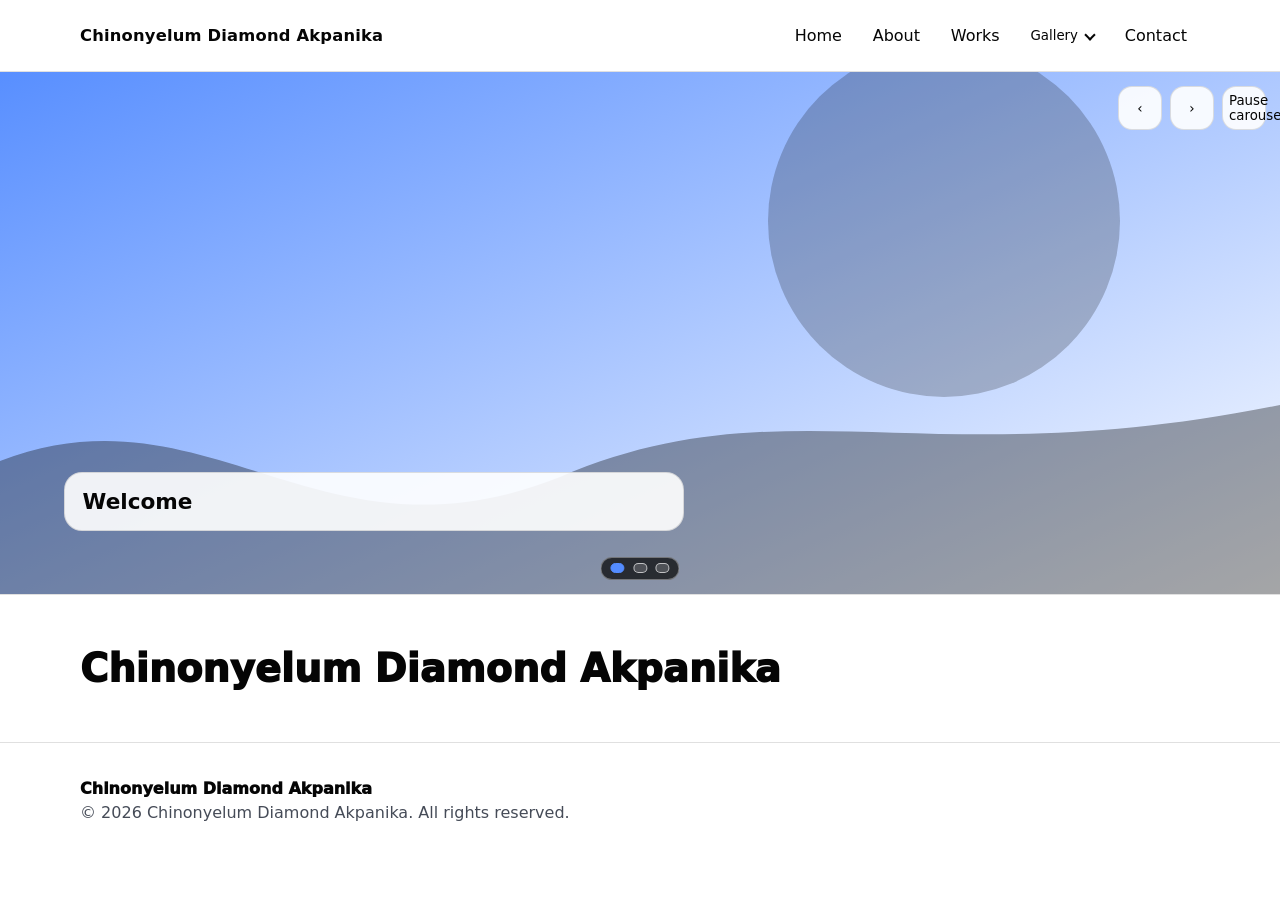
<file: index.html>
<!doctype html>
<html lang="en">
<head>
  <meta charset="utf-8" />
  <meta name="viewport" content="width=device-width, initial-scale=1" />
  <meta name="color-scheme" content="dark" />

  <title>Home — Portfolio</title>
  <meta name="description" content="Portfolio of Chinonyelum Diamond Akpanika." />
  <link rel="stylesheet" href="css/styles.css" />

  <link rel="icon" href="data:image/svg+xml,%3Csvg%20xmlns='http://www.w3.org/2000/svg'%20width='64'%20height='64'%20viewBox='0%200%2064%2064'%3E%3Crect%20width='64'%20height='64'%20rx='14'%20fill='%237C5CFF'/%3E%3Cpath%20d='M18%2032%20c0-9.5%207.7-17%2018-17s18%207.5%2018%2017-7.7%2017-18%2017-18-7.5-18-17Z'%20fill='%230B1220'/%3E%3Cpath%20d='M24%2042%20V22h8.2c4.6%200%207.6%202.7%207.6%207%200%204.3-3%207-7.6%207H24Z'%20fill='%23EAF2FF'/%3E%3C/svg%3E" />
  <meta property="og:title" content="Home — Portfolio" />
  <meta property="og:description" content="Portfolio of Chinonyelum Diamond Akpanika." />
  <meta property="og:type" content="website" />
</head>

<body data-page="index">
  <header id="site-header"></header>

  <main id="main" tabindex="-1">
    <section class="hero">
      <div class="hero-inner">
        <div class="hero-carousel" data-hero-carousel="1" aria-roledescription="carousel">
          <div class="carousel-track" data-carousel-track="1"></div>

          <div class="carousel-controls" aria-label="Carousel controls">
            <button class="carousel-btn" type="button" data-carousel-prev="1" aria-label="Previous slide">‹</button>
            <button class="carousel-btn" type="button" data-carousel-next="1" aria-label="Next slide">›</button>
            <button class="carousel-btn" type="button" data-carousel-pause="1" aria-pressed="false">Pause carousel</button>
          </div>

          <div class="indicators" data-carousel-indicators="1" aria-label="Carousel slide selector"></div>
        </div>
      </div>
    </section>

    <section class="section">
      <div class="container">
        <div id="welcome" class="grid-2"></div>
      </div>
    </section>

    <section class="section" style="padding-top: 0;">
      <div class="container" id="gallery-teaser"></div>
    </section>

    <section class="section" style="padding-top: 1.6rem;">
      <div class="container">
        <div class="section-head">
          <h2 class="section-title">Featured Works</h2>
          <a class="section-link" href="works.html">See all</a>
        </div>
        <div id="featured-works" class="works-grid"></div>
      </div>
    </section>

    <section class="section" style="padding-top: 1.8rem;">
      <div class="container" id="videos"></div>
    </section>

    <section class="section">
      <div class="container" id="press"></div>
    </section>
  </main>

  <footer id="site-footer"></footer>

  <!-- Lightbox modal -->
  <div id="lightbox" class="lightbox" aria-hidden="true" role="dialog" aria-modal="true" aria-label="Image preview">
    <div class="lightbox-inner">
      <div class="lightbox-top">
        <div class="lightbox-title" data-lightbox-title="1"></div>
        <button class="lightbox-close" type="button" data-lightbox-close="1" aria-label="Close preview">✕</button>
      </div>
      <div class="lightbox-body">
        <img data-lightbox-img="1" alt="" />
      </div>
    </div>
  </div>

  <script type="module">
    import { initSite } from './js/site.js';
    initSite();
  </script>
</body>
</html>
</file>
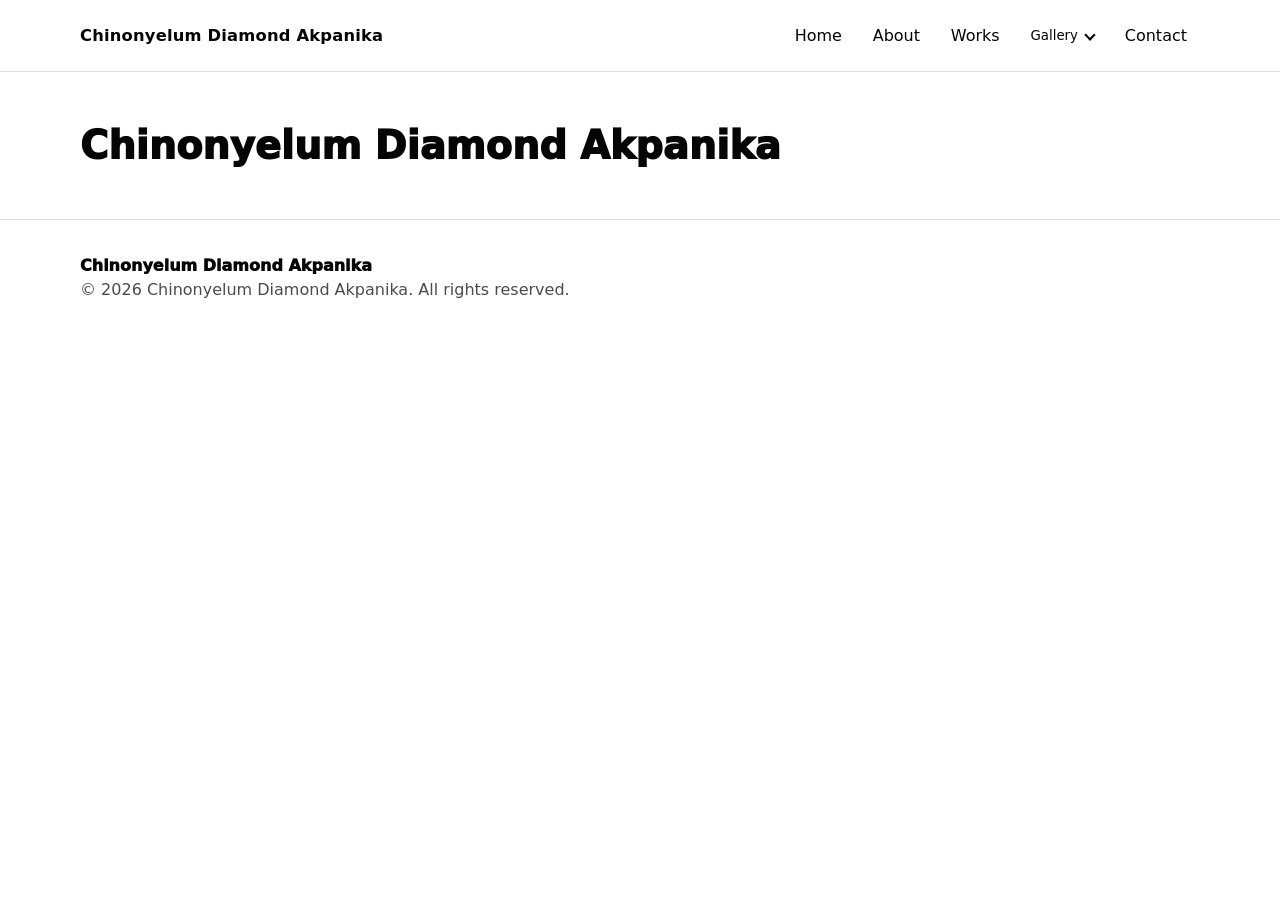
<file: about.html>
<!doctype html>
<html lang="en">
<head>
  <meta charset="utf-8" />
  <meta name="viewport" content="width=device-width, initial-scale=1" />
  <title>About — Portfolio</title>
  <meta name="description" content="About Chinonyelum Diamond Akpanika." />
  <link rel="stylesheet" href="css/styles.css" />
  <link rel="icon" href="data:image/svg+xml,%3Csvg%20xmlns='http://www.w3.org/2000/svg'%20width='64'%20height='64'%20viewBox='0%200%2064%2064'%3E%3Crect%20width='64'%20height='64'%20rx='14'%20fill='%237C5CFF'/%3E%3Cpath%20d='M18%2032%20c0-9.5%207.7-17%2018-17s18%207.5%2018%2017-7.7%2017-18%2017-18-7.5-18-17Z'%20fill='%230B1220'/%3E%3Cpath%20d='M24%2042%20V22h8.2c4.6%200%207.6%202.7%207.6%207%200%204.3-3%207-7.6%207H24Z'%20fill='%23EAF2FF'/%3E%3C/svg%3E" />
  <meta property="og:title" content="About — Portfolio" />
  <meta property="og:description" content="About Chinonyelum Diamond Akpanika." />
  <meta property="og:type" content="website" />
</head>
<body data-page="about">
  <header id="site-header"></header>

  <main id="main" tabindex="-1">
    <section class="section">
      <div class="container" id="about"></div>
    </section>
  </main>

  <footer id="site-footer"></footer>

  <div id="lightbox" aria-hidden="true" role="dialog" aria-modal="true" aria-label="Image preview" style="display:none;"></div>

  <script type="module">
    import { initSite } from './js/site.js';
    initSite();
  </script>
</body>
</html>
</file>
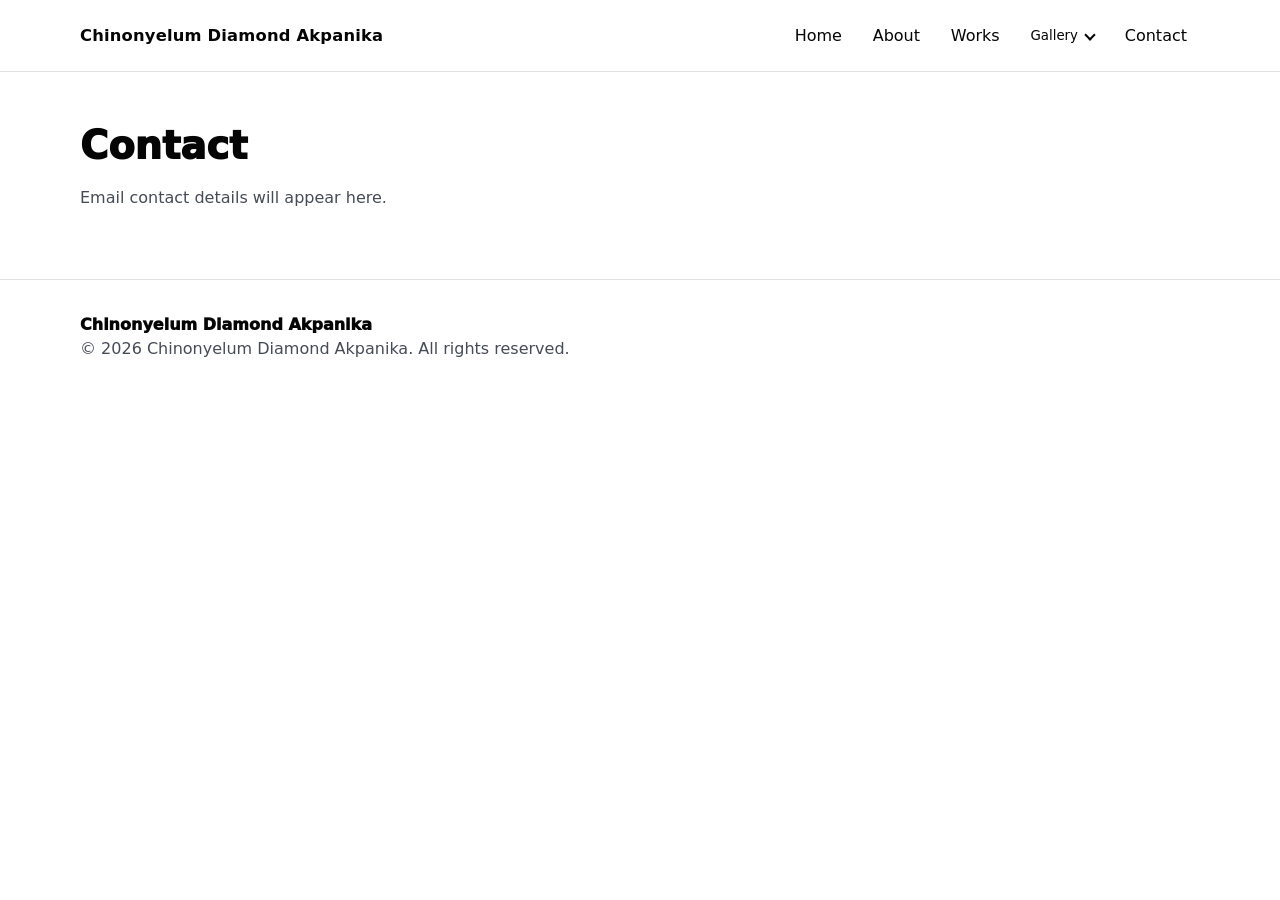
<file: contact.html>
<!doctype html>
<html lang="en">
<head>
  <meta charset="utf-8" />
  <meta name="viewport" content="width=device-width, initial-scale=1" />
  <title>Contact — Portfolio</title>
  <meta name="description" content="Contact Chinonyelum Diamond Akpanika." />
  <link rel="stylesheet" href="css/styles.css" />
  <link rel="icon" href="data:image/svg+xml,%3Csvg%20xmlns='http://www.w3.org/2000/svg'%20width='64'%20height='64'%20viewBox='0%200%2064%2064'%3E%3Crect%20width='64'%20height='64'%20rx='14'%20fill='%237C5CFF'/%3E%3Cpath%20d='M18%2032%20c0-9.5%207.7-17%2018-17s18%207.5%2018%2017-7.7%2017-18%2017-18-7.5-18-17Z'%20fill='%230B1220'/%3E%3Cpath%20d='M24%2042%20V22h8.2c4.6%200%207.6%202.7%207.6%207%200%204.3-3%207-7.6%207H24Z'%20fill='%23EAF2FF'/%3E%3C/svg%3E" />
  <meta property="og:title" content="Contact — Portfolio" />
  <meta property="og:description" content="Contact Chinonyelum Diamond Akpanika." />
  <meta property="og:type" content="website" />
</head>
<body data-page="contact">
  <header id="site-header"></header>

  <main id="main" tabindex="-1">
    <section class="section">
      <div class="container">
        <div class="contact-layout">
          <aside id="contact-details" class="panel"></aside>

          <div>
            <h1 class="page-title">Contact</h1>
            <p class="muted">Use the form below—your email client will open with your message.</p>

            <form data-contact-form="1" method="post">
              <div class="form-grid">
                <div>
                  <label for="name">Name</label>
                  <input id="name" name="name" type="text" autocomplete="name" required />
                </div>

                <div>
                  <label for="email">Email</label>
                  <input id="email" name="email" type="email" autocomplete="email" required />
                </div>

                <div class="span-2">
                  <label for="topic">Topic</label>
                  <select id="topic" name="topic" required>
                    <option value="" disabled selected>Choose a topic</option>
                    <option value="Project inquiry">Project inquiry</option>
                    <option value="Collaboration">Collaboration</option>
                    <option value="General message">General message</option>
                  </select>
                </div>

                <div class="span-2">
                  <label for="message">Message</label>
                  <textarea id="message" name="message" required placeholder="Write your message"></textarea>
                </div>
              </div>

              <div class="form-actions">
                <button class="submit" type="submit">Send via email</button>
                <span class="helper">No data is stored. Mailto opens your email app—do not submit fake confirmations.</span>
              </div>
            </form>
          </div>
        </div>
      </div>
    </section>
  </main>

  <footer id="site-footer"></footer>

  <div id="lightbox" aria-hidden="true" role="dialog" aria-modal="true" aria-label="Image preview" style="display:none;"></div>

  <script type="module">
    import { initSite } from './js/site.js';
    initSite();
  </script>
</body>
</html>
</file>
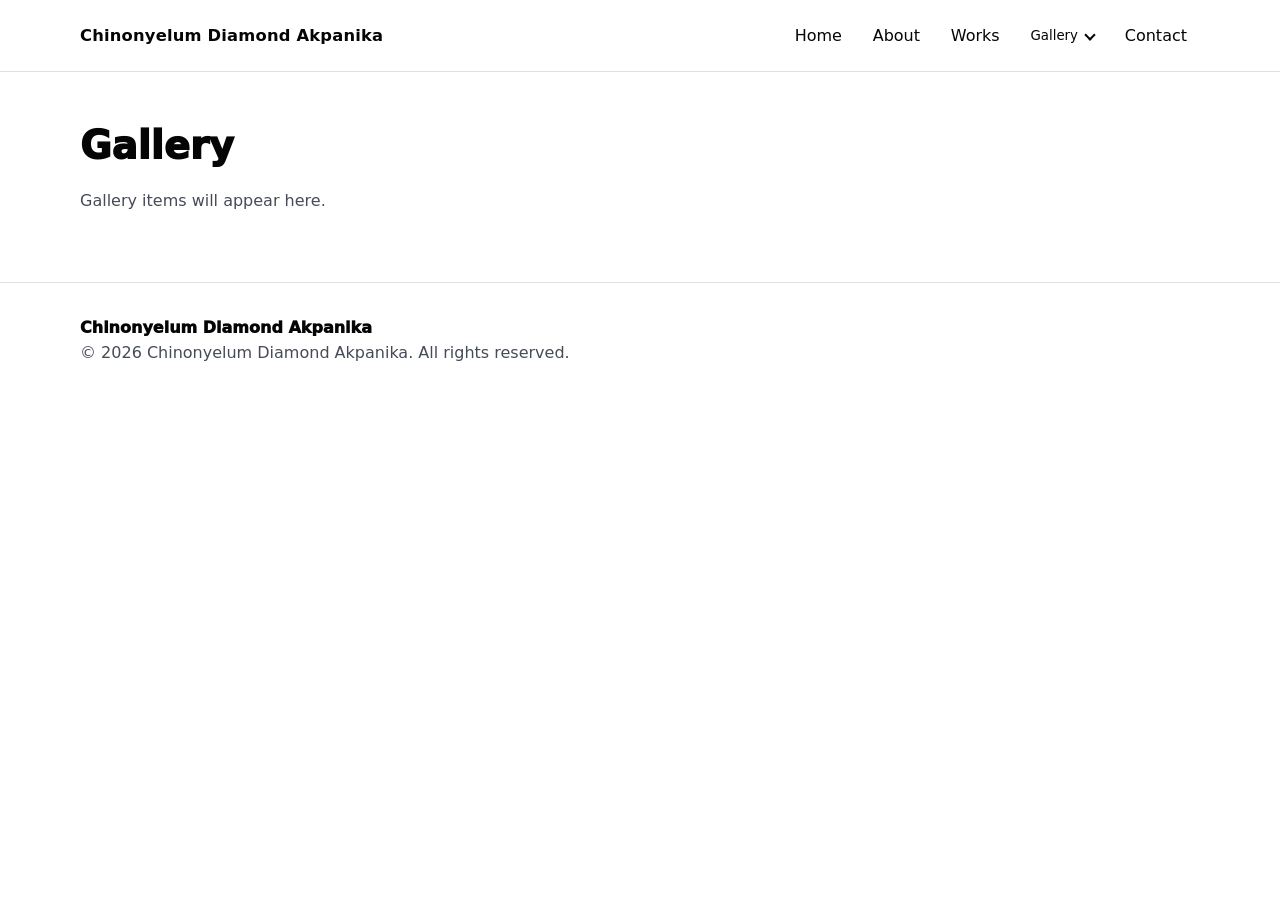
<file: gallery.html>
<!doctype html>
<html lang="en">
<head>
  <meta charset="utf-8" />
  <meta name="viewport" content="width=device-width, initial-scale=1" />
  <title>Gallery — Portfolio</title>
  <meta name="description" content="Gallery of work by Chinonyelum Diamond Akpanika." />
  <link rel="stylesheet" href="css/styles.css" />
  <link rel="icon" href="data:image/svg+xml,%3Csvg%20xmlns='http://www.w3.org/2000/svg'%20width='64'%20height='64'%20viewBox='0%200%2064%2064'%3E%3Crect%20width='64'%20height='64'%20rx='14'%20fill='%237C5CFF'/%3E%3Cpath%20d='M18%2032%20c0-9.5%207.7-17%2018-17s18%207.5%2018%2017-7.7%2017-18%2017-18-7.5-18-17Z'%20fill='%230B1220'/%3E%3Cpath%20d='M24%2042%20V22h8.2c4.6%200%207.6%202.7%207.6%207%200%204.3-3%207-7.6%207H24Z'%20fill='%23EAF2FF'/%3E%3C/svg%3E" />
  <meta property="og:title" content="Gallery — Portfolio" />
  <meta property="og:description" content="Gallery of work by Chinonyelum Diamond Akpanika." />
  <meta property="og:type" content="website" />
</head>
<body data-page="gallery">
  <header id="site-header"></header>

  <main id="main" tabindex="-1">
    <section class="section">
      <div class="container">
        <div class="filters">
          <aside id="gallery-filters" class="panel"></aside>
          <div id="gallery-items"></div>
        </div>
      </div>
    </section>
  </main>

  <footer id="site-footer"></footer>

  <div id="lightbox" class="lightbox" aria-hidden="true" role="dialog" aria-modal="true" aria-label="Image preview">
    <div class="lightbox-inner">
      <div class="lightbox-top">
        <div class="lightbox-title" data-lightbox-title="1"></div>
        <button class="lightbox-close" type="button" data-lightbox-close="1" aria-label="Close preview">✕</button>
      </div>
      <div class="lightbox-body">
        <img data-lightbox-img="1" alt="" />
      </div>
    </div>
  </div>

  <script type="module">
    import { initSite } from './js/site.js';
    initSite();
  </script>
</body>
</html>
</file>
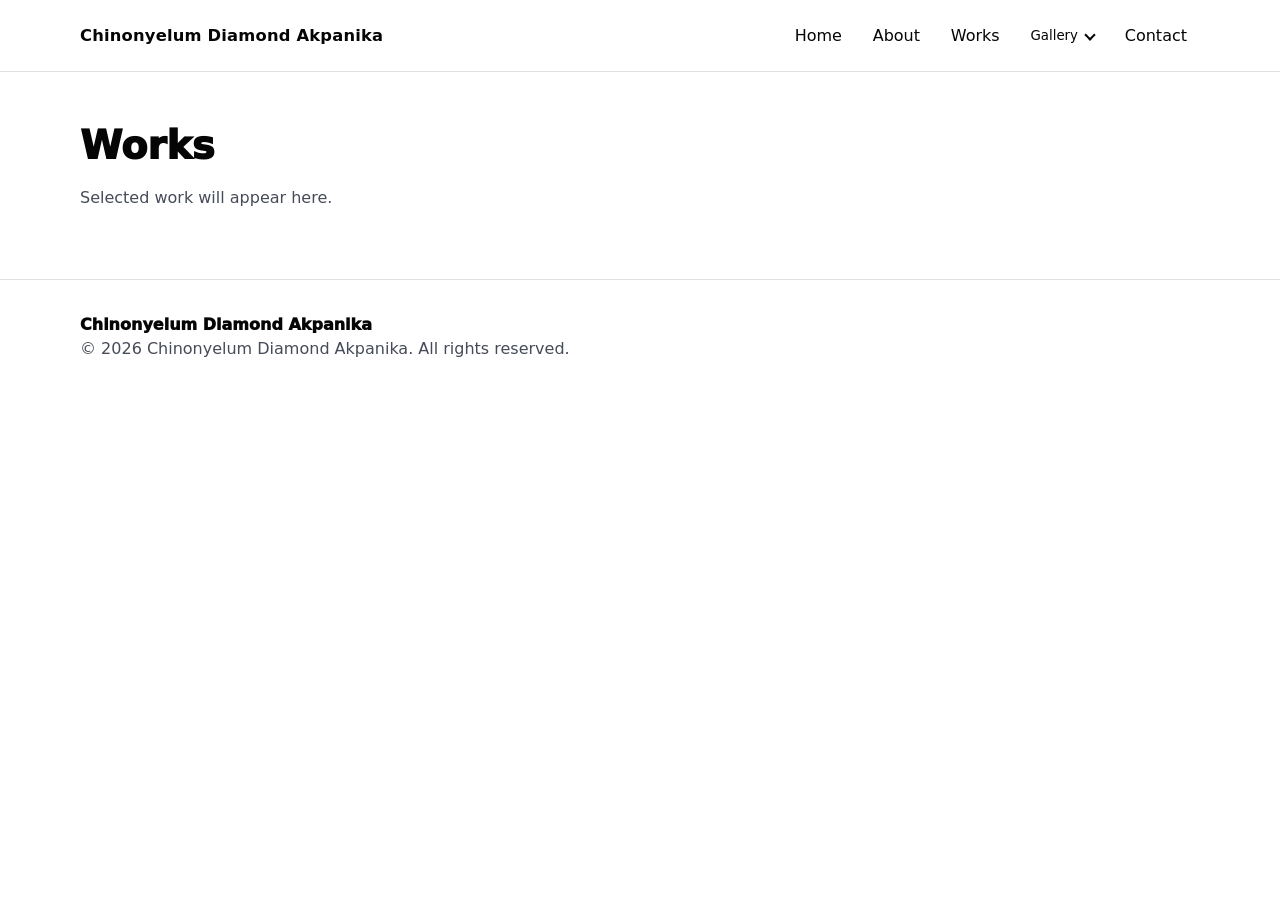
<file: works.html>
<!doctype html>
<html lang="en">
<head>
  <meta charset="utf-8" />
  <meta name="viewport" content="width=device-width, initial-scale=1" />
  <title>Works — Portfolio</title>
  <meta name="description" content="Selected work by Chinonyelum Diamond Akpanika." />
  <link rel="stylesheet" href="css/styles.css" />
  <link rel="icon" href="data:image/svg+xml,%3Csvg%20xmlns='http://www.w3.org/2000/svg'%20width='64'%20height='64'%20viewBox='0%200%2064%2064'%3E%3Crect%20width='64'%20height='64'%20rx='14'%20fill='%237C5CFF'/%3E%3Cpath%20d='M18%2032%20c0-9.5%207.7-17%2018-17s18%207.5%2018%2017-7.7%2017-18%2017-18-7.5-18-17Z'%20fill='%230B1220'/%3E%3Cpath%20d='M24%2042%20V22h8.2c4.6%200%207.6%202.7%207.6%207%200%204.3-3%207-7.6%207H24Z'%20fill='%23EAF2FF'/%3E%3C/svg%3E" />
  <meta property="og:title" content="Works — Portfolio" />
  <meta property="og:description" content="Selected work by Chinonyelum Diamond Akpanika." />
  <meta property="og:type" content="website" />
</head>
<body data-page="works">
  <header id="site-header"></header>

  <main id="main" tabindex="-1">
    <section class="section">
      <div class="container" id="works"></div>
    </section>
  </main>

  <footer id="site-footer"></footer>

  <div id="lightbox" aria-hidden="true" role="dialog" aria-modal="true" aria-label="Image preview" style="display:none;"></div>

  <script type="module">
    import { initSite } from './js/site.js';
    initSite();
  </script>
</body>
</html>
</file>
<file: css/styles.css>
:root{
  --bg:#FFFFFF;
  --panel:#F5F7FB;
  --text:#050505;
  --muted:#454B57;
  --accent:#548CFF;
  --accent-link:#1D56C2;
  --accent2:#548CFF;
  --ring:#548CFF;
  --line:rgba(5,5,5,0.12);
  --font-ui: ui-sans-serif, system-ui, -apple-system, Segoe UI, Roboto, Helvetica, Arial, "Apple Color Emoji", "Segoe UI Emoji";

  --container: 1120px;
  --header-h: 72px;
  --header-topbar-h: 34px;

  color-scheme: light;
}

*{ box-sizing:border-box; }
html,body{ height:100%; }
body{
  margin:0;
  font-family: var(--font-ui);
  background: var(--bg);
  color: var(--text);
}
img,iframe{ max-width:100%; height:auto; }

.container{
  width: min(var(--container), calc(100% - 2rem));
  margin: 0 auto;
}

.sr-only{
  position:absolute; width:1px; height:1px; padding:0; margin:-1px; overflow:hidden;
  clip: rect(0,0,0,0); white-space: nowrap; border:0;
}

.skip-link{
  position:absolute; left:12px; top:10px;
  transform: translateY(-160%);
  background: var(--accent);
  color: var(--text);
  padding: 0.6rem 0.9rem;
  border-radius: 10px;
  z-index: 1000;
  transition: transform .15s ease;
}
.skip-link:focus{ transform: translateY(0); outline: 3px solid rgba(5,5,5,0.35); }

a{ color: var(--accent-link); }
a:focus, button:focus, input:focus, textarea:focus, select:focus{
  outline: 3px solid rgba(84,140,255,0.8);
  outline-offset: 2px;
}
button{ font-family: inherit; }

.topbar{
  height: var(--header-topbar-h);
  border-bottom: 1px solid var(--line);
  background: rgba(255,255,255,0.9);
  backdrop-filter: blur(6px);
}
.topbar-inner{
  height: 100%;
  display:flex;
  align-items:center;
  justify-content: space-between;
  gap: 1rem;
}
.brand-mini{
  font-size: 0.9rem;
  color: var(--muted);
  letter-spacing: 0.2px;
}

.social-links{
  display:flex;
  gap: 0.6rem;
  align-items:center;
}
.icon-link{
  display:inline-flex;
  align-items:center;
  justify-content:center;
  width: 32px; height: 32px;
  border-radius: 10px;
  border: 1px solid var(--line);
  background: rgba(5,5,5,0.025);
  color: var(--text);
  text-decoration:none;
}
.icon-link:hover{ border-color: var(--accent); }

.headerbar{
  height: var(--header-h);
  position: sticky;
  top: 0;
  z-index: 50;
  background: rgba(255,255,255,0.94);
  backdrop-filter: blur(10px);
  border-bottom: 1px solid var(--line);
}
.header-inner{
  height:100%;
  display:flex;
  align-items:center;
  justify-content: space-between;
  gap: 1rem;
}
.brand{
  text-decoration:none;
  color: var(--text);
}
.brand-name{
  font-weight: 800;
  letter-spacing: 0.2px;
  font-size: 1.02rem;
}
.nav{
  display:flex; align-items:center;
}
.nav-toggle{
  display:none;
  background: transparent;
  border: 1px solid var(--line);
  border-radius: 12px;
  width: 42px; height: 42px;
  color: var(--text);
}
.hamburger{
  width: 18px; height: 12px; display:inline-block;
  background:
    linear-gradient(var(--text),var(--text)) 0 0/100% 2px no-repeat,
    linear-gradient(var(--text),var(--text)) 0 50%/100% 2px no-repeat,
    linear-gradient(var(--text),var(--text)) 0 100%/100% 2px no-repeat;
}
.nav-menu{
  list-style:none;
  display:flex;
  gap: 0.3rem;
  margin:0;
  padding:0;
  align-items:center;
}
.nav-item{ position:relative; }

.nav-link, .nav-dropdown-toggle{
  display:inline-flex;
  align-items:center;
  gap: 0.5rem;
  height: 42px;
  padding: 0 0.75rem;
  border-radius: 12px;
  text-decoration:none;
  border: 1px solid transparent;
  background: transparent;
  color: var(--text);
  cursor:pointer;
}
.nav-link:hover, .nav-dropdown-toggle:hover{
  border-color: rgba(84,140,255,0.45);
  background: rgba(84,140,255,0.1);
}
.chevron{
  width: 8px; height: 8px;
  border-right: 2px solid currentColor;
  border-bottom: 2px solid currentColor;
  transform: rotate(45deg);
  margin-top: -2px;
}
.dropdown{
  position:absolute;
  top: 52px;
  left: 0;
  min-width: 240px;
  background: #FFFFFF;
  border: 1px solid var(--line);
  border-radius: 14px;
  padding: 0.4rem;
  box-shadow: 0 18px 40px rgba(5,5,5,0.12);
  display:none;
}
.dropdown.open{ display:block; }
.dropdown-item{
  display:block;
  padding: 0.6rem 0.7rem;
  border-radius: 12px;
  text-decoration:none;
  color: var(--text);
}
.dropdown-item:hover{ background: rgba(84,140,255,0.12); }

.header-spacer{ height: 0; }

main{
  padding-top: 0;
}
.hero{
  width:100%;
}
.hero-inner{
  width:100%;
  padding: 0;
  margin: 0;
}
.hero-carousel{
  position:relative;
  overflow:hidden;
  border-bottom: 1px solid var(--line);
}
.hero-carousel .carousel-track{
  display:flex;
  transition: transform 520ms cubic-bezier(.2,.8,.2,1);
  will-change: transform;
}
.carousel-slide{
  min-width:100%;
  position:relative;
  height: clamp(22rem, 58svh, 42rem);
  background: rgba(255,255,255,0.02);
}
.carousel-slide img{
  width:100%;
  height:100%;
  object-fit: cover;
  display:block;
}
.carousel-caption{
  position:absolute;
  left: 5%;
  bottom: 12%;
  right: 5%;
  max-width: 620px;
  padding: 1rem 1.1rem;
  background: rgba(255,255,255,0.9);
  border: 1px solid var(--line);
  border-radius: 18px;
}
.carousel-caption-title{
  font-size: 1.35rem;
  font-weight: 900;
}
.carousel-caption-text{
  color: var(--muted);
  margin-top: 0.35rem;
}
.carousel-caption-text:empty{ display:none; }

.carousel-controls{
  position:absolute;
  top: 14px;
  right: 14px;
  display:flex; gap: 0.5rem;
  align-items:center;
}
.carousel-btn{
  width: 44px; height: 44px;
  border-radius: 14px;
  border: 1px solid var(--line);
  background: rgba(255,255,255,0.9);
  color: var(--text);
  cursor:pointer;
}
.indicators{
  position:absolute;
  bottom: 14px;
  left: 50%;
  transform: translateX(-50%);
  display:flex; gap: 0.55rem;
  padding: 0.35rem 0.55rem;
  border-radius: 999px;
  background: rgba(5,5,5,0.72);
  border: 1px solid rgba(255,255,255,0.35);
}
.indicator{
  width: 10px; height: 10px;
  border-radius: 999px;
  border: 1px solid rgba(255,255,255,0.65);
  background: rgba(255,255,255,0.18);
  cursor:pointer;
}
.indicator[aria-current="true"]{
  background: var(--accent);
  border-color: var(--accent);
}

.section{
  padding: 3.2rem 0;
}
.section-head{
  display:flex;
  align-items: baseline;
  justify-content: space-between;
  gap: 1rem;
  margin-bottom: 1.2rem;
}
.section-title{
  margin:0;
  font-size: 1.3rem;
  font-weight: 900;
}
.section-link{
  color: var(--muted);
  text-decoration:none;
}
.section-link:hover{ color: var(--text); }

.page-title{
  font-size: clamp(1.6rem, 3.2vw, 2.4rem);
  margin: 0;
  font-weight: 950;
}
.lead{
  font-size: 1.05rem;
  color: var(--text);
  margin: 0.8rem 0 0.6rem 0;
  font-weight: 700;
}
.muted{ color: var(--muted); line-height: 1.7; }

.grid-2{
  display:grid;
  grid-template-columns: 1fr;
  gap: 1rem;
}

.panel{
  background: var(--panel);
  border: 1px solid var(--line);
  border-radius: 18px;
  padding: 1.1rem;
}
.panel-title{
  font-size: 1.05rem;
  font-weight: 900;
  margin:0 0 0.6rem 0;
}
.split-grid{
  display:grid;
  grid-template-columns: 1fr;
  gap: 1rem;
  margin-top: 1.2rem;
}

.list{ list-style:none; padding:0; margin:0; display:flex; flex-direction:column; gap:0.6rem; }
.list li{ display:flex; gap: 0.65rem; align-items:flex-start; color: var(--muted); }
.bullet{ width:10px; height:10px; border-radius: 999px; background: var(--accent); margin-top: 0.55rem; flex: 0 0 auto; }

.button{
  display:inline-flex;
  align-items:center;
  justify-content:center;
  padding: 0.85rem 1rem;
  border-radius: 14px;
  background: var(--accent);
  color: var(--text);
  text-decoration:none;
  font-weight: 800;
  margin-top: 1rem;
}
.button:hover{ filter: brightness(1.05); }

.works-grid, .gallery-grid, .video-grid, .press-list{
  display:grid;
  gap: 1rem;
}

.works-grid{ grid-template-columns: repeat(1, minmax(0,1fr)); }
.gallery-grid{ grid-template-columns: repeat(2, minmax(0,1fr)); }
.video-grid{ grid-template-columns: repeat(1, minmax(0,1fr)); }
.press-list{ grid-template-columns: repeat(1, minmax(0,1fr)); }

.card{
  background: #FFFFFF;
  border: 1px solid var(--line);
  border-radius: 18px;
  overflow:hidden;
}
.card-media{
  display:block;
  text-decoration:none;
}
.card-media img{
  width:100%;
  height: 220px;
  object-fit: cover;
  display:block;
}
.card-body{ padding: 1rem; }
.card-meta{ color: var(--muted); font-size: 0.95rem; }
.card-title{ margin: 0.6rem 0 0.4rem 0; font-size: 1.1rem; font-weight: 950; }
.card-text{ color: var(--muted); margin: 0 0 0.9rem 0; line-height: 1.6; }
.card-link{ color: var(--accent-link); text-decoration:none; font-weight: 850; }
.card-link:hover{ text-decoration: underline; }

.teaser-row{
  display:flex;
  gap: 0.6rem;
  overflow:auto;
  padding-bottom: 0.4rem;
}
.teaser-pill{
  display:inline-flex;
  align-items:center;
  padding: 0.6rem 0.8rem;
  background: rgba(84,140,255,0.1);
  border: 1px solid rgba(84,140,255,0.45);
  border-radius: 999px;
  text-decoration:none;
  color: var(--text);
  white-space:nowrap;
}
.teaser-pill:hover{ background: rgba(84,140,255,0.18); }

.video-frame{
  aspect-ratio: 16 / 9;
  background: var(--panel);
  border-radius: 18px;
  overflow:hidden;
  border: 1px solid var(--line);
}
.video-frame iframe{
  width:100%;
  height:100%;
  border:0;
  display:block;
}

.video-card{ background: transparent; }

.press-item{
  padding: 1rem;
  background: #FFFFFF;
  border: 1px solid var(--line);
  border-radius: 18px;
}
.press-title{ font-weight: 950; }
.press-detail{ color: var(--muted); margin-top: 0.4rem; line-height:1.6; }

.footer{
  padding: 2.2rem 0;
  border-top: 1px solid var(--line);
  background: #FFFFFF;
}
.footer-inner{
  display:flex;
  align-items:center;
  justify-content: space-between;
  gap: 1rem;
}
.footer-title{ font-weight: 950; }
.footer-muted{ color: var(--muted); margin-top: 0.35rem; }
.icon-link-footer{ width: 40px; height: 40px; }

.social-row{ display:flex; flex-wrap:wrap; gap: 0.6rem; }
.social-chip{
  text-decoration:none;
  padding: 0.55rem 0.8rem;
  border-radius: 999px;
  border: 1px solid var(--line);
  background: rgba(5,5,5,0.025);
  color: var(--text);
}
.social-chip:hover{ border-color: var(--accent); }

.divider{
  height: 1px;
  background: var(--line);
  margin: 1rem 0;
}

.kv{ display:flex; flex-direction:column; gap: 0.6rem; }
.kv-row{ display:flex; justify-content: space-between; gap: 1rem; }
.kv-k{ color: var(--muted); }
.kv-v{ font-weight: 800; text-align:right; }

.filters{
  display:grid;
  grid-template-columns: 1fr;
  gap: 1rem;
}
.filter-list{ display:flex; flex-direction:column; gap:0.5rem; }
.filter-link{
  text-decoration:none;
  padding: 0.75rem 0.9rem;
  border-radius: 14px;
  background: #FFFFFF;
  border: 1px solid var(--line);
  color: var(--text);
}
.filter-link.active{
  border-color: var(--accent);
  background: rgba(84,140,255,0.1);
}

.gallery-tile{
  background: #FFFFFF;
  border: 1px solid var(--line);
  border-radius: 18px;
  overflow:hidden;
}
.gallery-thumb{
  display:block;
  text-decoration:none;
}
.gallery-thumb img{
  width:100%;
  height: 160px;
  object-fit: cover;
  display:block;
}
.gallery-cap{
  padding: 0.8rem;
  color: var(--muted);
  font-weight: 750;
}

.contact-layout{
  display:grid;
  grid-template-columns: 1fr;
  gap: 1rem;
}
.contact-layout.contact-layout-full, .filters.filters-full{ grid-template-columns: 1fr; }
form{
  background: #FFFFFF;
  border: 1px solid var(--line);
  border-radius: 18px;
  padding: 1.2rem;
}
.form-grid{
  display:grid;
  grid-template-columns: 1fr;
  gap: 0.9rem;
}
label{
  display:block;
  font-weight: 850;
  margin-bottom: 0.35rem;
}
input, textarea, select{
  width:100%;
  padding: 0.75rem 0.85rem;
  border-radius: 14px;
  border: 1px solid var(--line);
  background: #FFFFFF;
  color: var(--text);
}
textarea{ min-height: 120px; resize: vertical; }
.form-actions{
  display:flex;
  gap: 0.7rem;
  flex-wrap:wrap;
  margin-top: 0.4rem;
}
.submit{
  background: var(--accent2);
  color:var(--text);
  border: none;
  padding: 0.85rem 1rem;
  border-radius: 14px;
  font-weight: 950;
  cursor:pointer;
}
.submit:hover{ filter: brightness(1.05); }
.helper{
  color: var(--muted);
  line-height:1.6;
  font-size: 0.95rem;
}

#lightbox{
  position:fixed;
  inset:0;
  background: rgba(0,0,0,0.6);
  display:none;
  z-index: 200;
}
#lightbox.open{ display:block; }
.lightbox-inner{
  width: min(1000px, calc(100% - 2rem));
  margin: 6vh auto 0 auto;
  background: #FFFFFF;
  border: 1px solid var(--line);
  border-radius: 18px;
  overflow:hidden;
  box-shadow: 0 30px 80px rgba(0,0,0,0.5);
}
.lightbox-top{
  display:flex;
  align-items:center;
  justify-content: space-between;
  gap: 1rem;
  padding: 0.85rem 1rem;
  border-bottom: 1px solid var(--line);
}
.lightbox-title{
  font-weight: 950;
}
.lightbox-close{
  width: 44px; height: 44px;
  border-radius: 14px;
  border: 1px solid var(--line);
  background: rgba(5,5,5,0.025);
  color: var(--text);
  cursor:pointer;
}
.lightbox-body{
  padding: 1rem;
}
.lightbox-body img{
  width: 100%;
  height: auto;
  display:block;
}

/* Responsive */
@media (min-width: 768px){
  .nav-toggle{ display:none; }
  .works-grid{ grid-template-columns: repeat(2, minmax(0,1fr)); }
  .gallery-grid{ grid-template-columns: repeat(3, minmax(0,1fr)); }
  .video-grid{ grid-template-columns: repeat(2, minmax(0,1fr)); }
  .press-list{ grid-template-columns: repeat(2, minmax(0,1fr)); }
  .split-grid{ grid-template-columns: 1fr 1fr; }
  .filters{ grid-template-columns: 320px 1fr; }
  .contact-layout{ grid-template-columns: 380px 1fr; }
  .form-grid{ grid-template-columns: 1fr 1fr; }
  .form-grid .span-2{ grid-column: span 2; }
}

@media (max-width: 767px){
  :root{ --header-h: 68px; }
  .nav-menu{
    position:absolute;
    top: calc(100% - 6px);
    right: 0.9rem;
    left: 0.9rem;
    background: #FFFFFF;
    border: 1px solid var(--line);
    border-radius: 16px;
    padding: 0.6rem;
    display:none;
    flex-direction: column;
    align-items: stretch;
    gap: 0.2rem;
  }
  .nav-menu.open{ display:flex; }
  .nav-toggle{ display:inline-flex; align-items:center; justify-content:center; }
  .nav-link, .nav-dropdown-toggle{ width:100%; justify-content: space-between; }
  .dropdown{
    position: static;
    min-width: auto;
    margin-top: 0.4rem;
    display:none;
  }
  .has-dropdown.open .dropdown{ display:block; }
  .dropdown.open{ display:block; }
  .carousel-caption{ left: 4%; right: 4%; bottom: 8%; }
  .carousel-slide{ height: clamp(22rem, 58svh, 36rem); }
}

@media (prefers-reduced-motion: reduce){
  .hero-carousel .carousel-track{ transition:none; }
}
</file>
